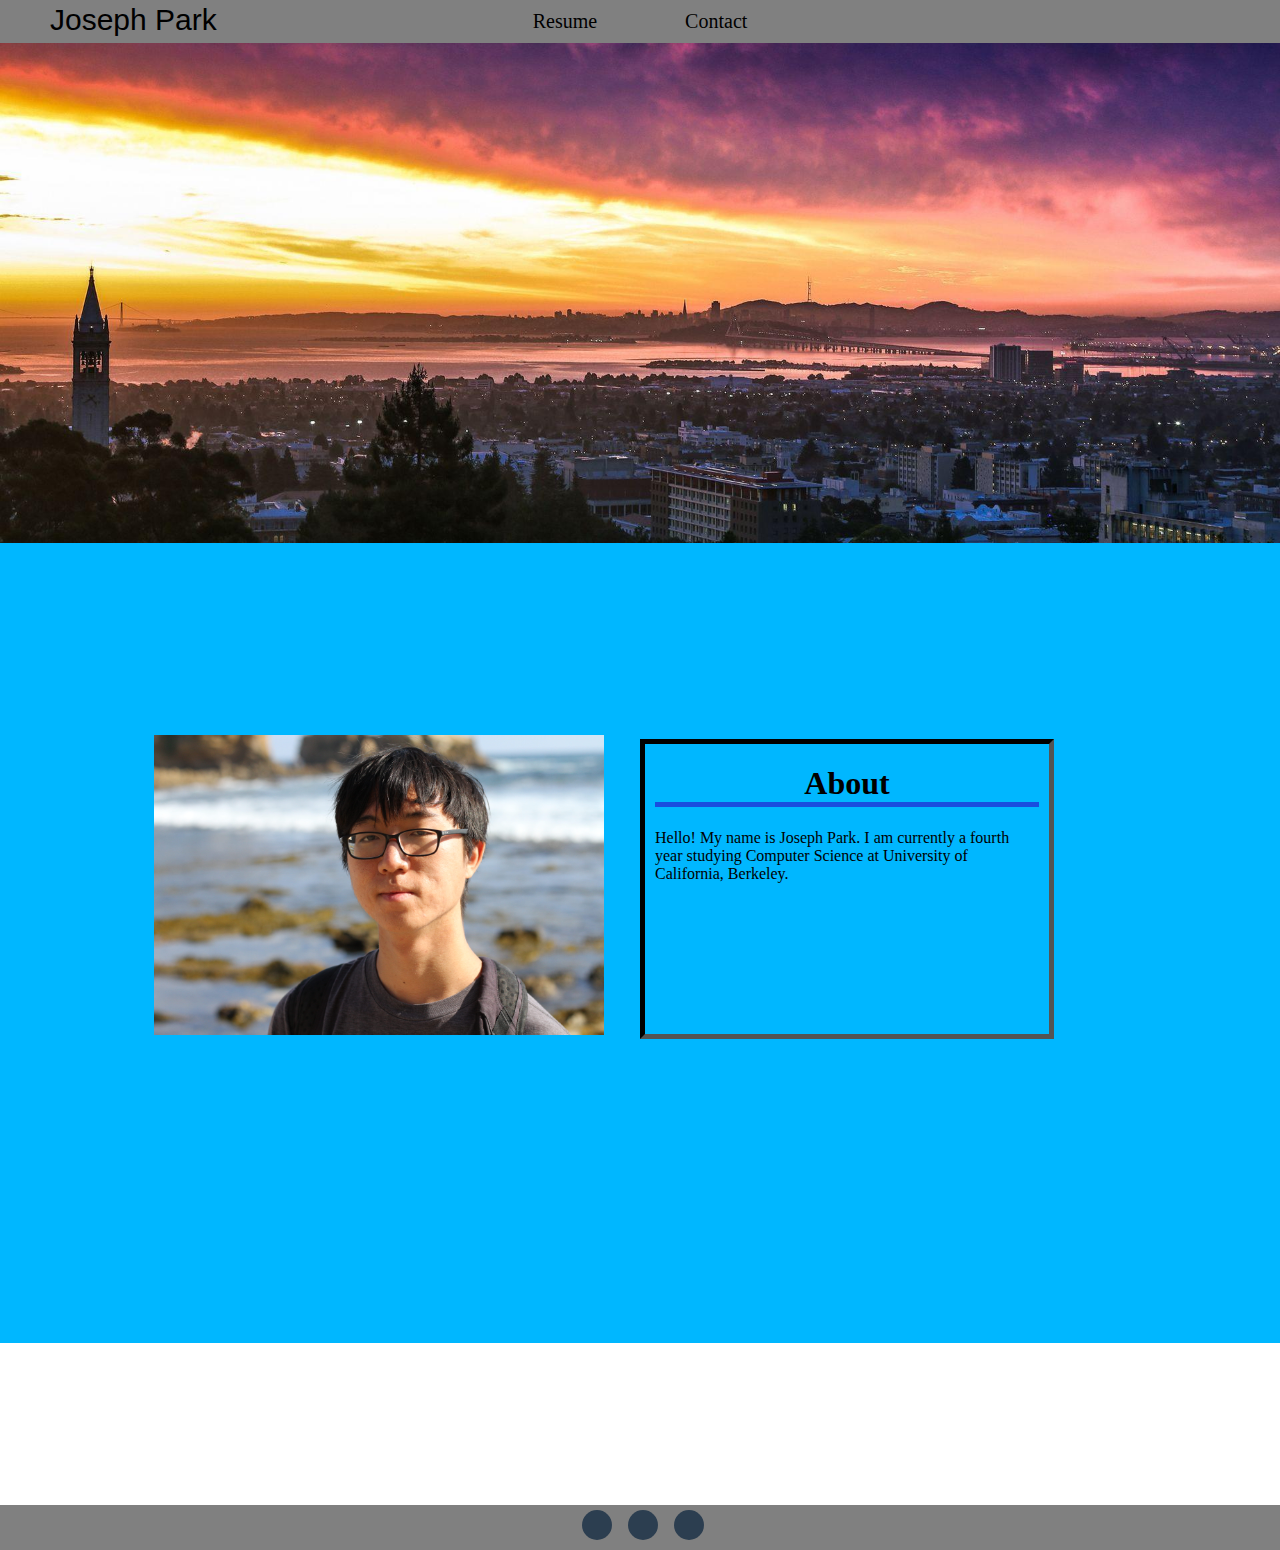
<file: index.html>
<!DOCTYPE html>
<html lang="en">
    <head>
        <title>Joseph Park</title>
        <link rel="stylesheet" href="styles.css">
        <link rel="stylesheet" href="https://use.fontawesome.com/releases/v5.8.2/css/all.css" integrity="sha384-oS3vJWv+0UjzBfQzYUhtDYW+Pj2yciDJxpsK1OYPAYjqT085Qq/1cq5FLXAZQ7Ay" crossorigin="anonymous">
        <style>
            .berkeley {
                background-image: url("ucberkeley.jpg");
                background-size: 100%;
                background-position: center;
                background-repeat: none;
                height: 500px;
            }

            section {  
                height: 800px;
            }

            .container {
                width: 300px;
                padding-top: 15%;
                padding-left: 12%; 
            }

            .container img {
                height: 400px;
                width: 450px;
                height: auto;
            }

            .aboutd {
                height: 35%;
                width: 30%;
                margin-top: -300px; 
                margin-left: 50%; 
                border-color: black;
                border-width: 5px;  
                border-style: inset; 
                padding: 10px;
                padding-top: 0px;
            }

            h1 {
                border-bottom: 5px solid rgb(25, 77, 223);
                text-align: center;           
            }

            footer {
                position: absolute;
                bottom: -600px;
            }

            /*Responsive Rules*/
            @media screen and (max-width: 1530px) {
                footer {
                    position: absolute;
                    bottom: -650px;
                }
            }

            @media screen and (max-width: 1450px) {
                footer {
                    position: absolute;
                    bottom: -650px;
                }
            }

            @media screen and (min-width: 1231px) {
                .aboutm {
                    display: none;
                }
            }

            @media screen and (max-width: 1230px) {
                .container {
                    padding-top: 5%;
                    margin-left: 20%;
                }

                .aboutm {
                    height: 35%;
                    width: 30%;
                    margin-top: 45px; 
                    margin-left: 35%;
                    background-color: rgb(0, 183, 255);
                    border-color: black;
                    border-width: 5px;  
                    border-style: inset; 
                    padding: 10px;
                }

                .aboutd {
                    display: none;
                }

                footer {
                    position: absolute;
                    bottom: -660px;
                }

            }

            @media screen and (max-width: 1000px) {
                .berkeley {
                    height: 400px;
                }
                footer {
                    position: absolute;
                    bottom: -550px;
                }
            }

            @media screen and (max-width: 920px) {
                .container {
                    margin-left: 15%;
                }
            }

            @media screen and (max-width: 660px) {
                .berkeley {
                    height: 300px;
                }
                footer {
                    position: absolute;
                    bottom: -450px;
                }
            }

            @media screen and (max-width: 690px) {
                .container {
                    margin-left: 0%;
                }
            }
        </style>
    </head>
    <body>
        <header>
            <nav>
                <div>
                    <a href="index.html" class="home">Joseph Park</a>
                </div>
                <ul class="desktop">
                    <li><a href="Joseph Park Resume.pdf">Resume</a></li>
                    <li><a href="contact.html">Contact</a></li>
                </ul>
                <ul class="mobile">
                    <li><a href="Joseph Park Resume.pdf">Resume</a></li>
                    <li><a href="contact.html">Contact</a></li>
                </ul>
            </nav>
            <div class="berkeley">
            </div>
        </header>
        <section>
            <div class="container">
                <img src="josephparkpicture.jpg" alt="Picture of Joseph Park">
            </div>
            <div class="aboutd">
                <h1>About</h1>
                <p>Hello! My name is Joseph Park. I am currently a fourth year studying Computer Science at University of California, Berkeley.</p> 
            </div>
            <div class="aboutm">
                <h1>About</h1>
                <p>Hello! My name is Joseph Park. I am currently a fourth year studying Computer Science at University of California, Berkeley.</p> 
            </div>
        </section>
        <footer>
            <div class="social">
                <a href="contact.html"><i class="fas fa-envelope"></i></a>
                <a href="https://www.linkedin.com/in/joseph-park-7452b8156/"><i class="fab fa-linkedin"></i></a>
                <a href="https://github.com/Josephpark27"><i class="fab fa-github-square"></i></a>
            </div>
        </footer>
    </body>
</html>
</file>
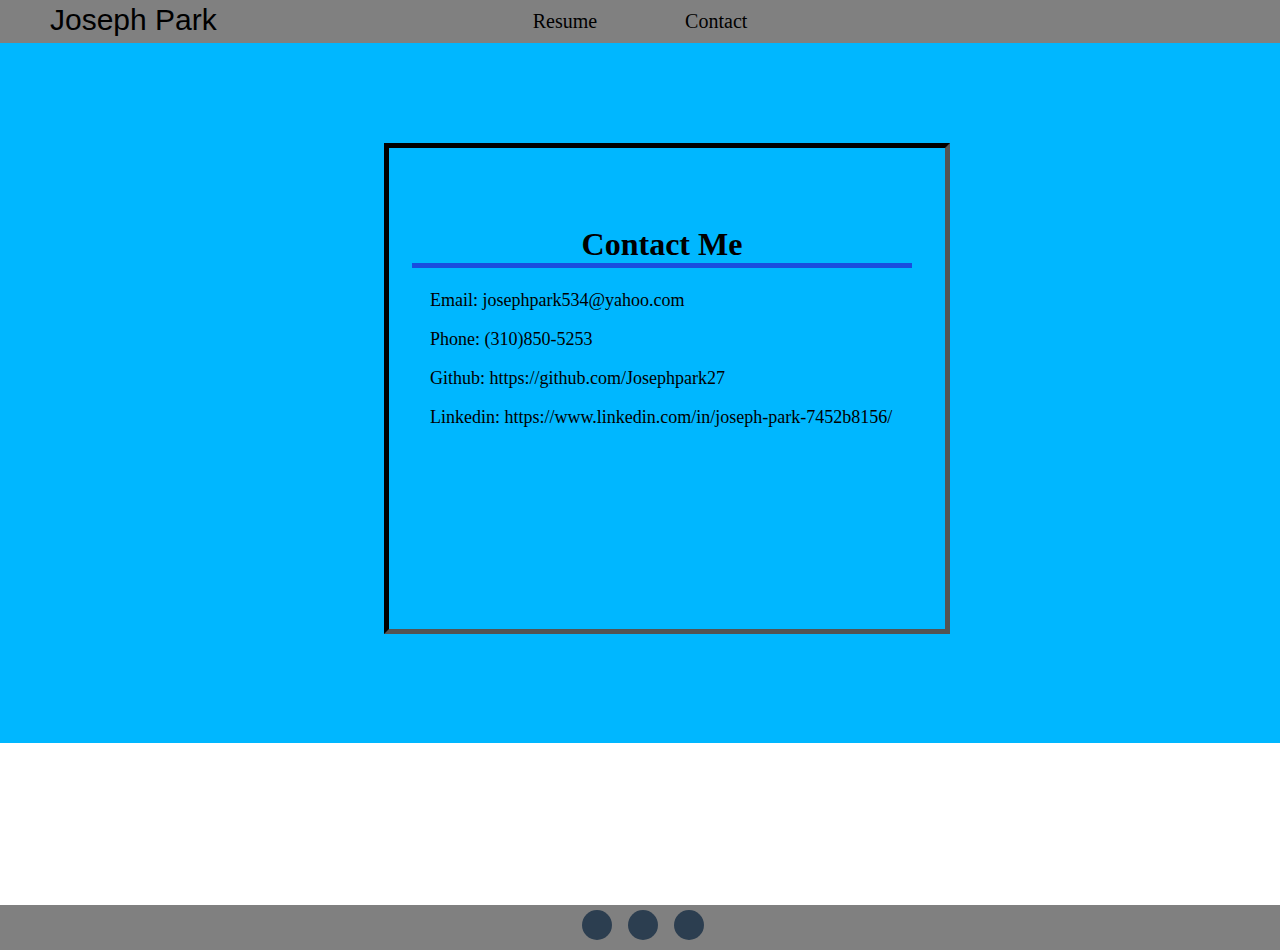
<file: contact.html>
<!DOCTYPE html>
<html lang="en">
    <head>
        <title>Joseph Park</title>
        <link rel="stylesheet" href="styles.css">
        <link rel="stylesheet" href="https://use.fontawesome.com/releases/v5.8.2/css/all.css" integrity="sha384-oS3vJWv+0UjzBfQzYUhtDYW+Pj2yciDJxpsK1OYPAYjqT085Qq/1cq5FLXAZQ7Ay" crossorigin="anonymous">
        <style>
            .about {
                border-color: black;
                border-width: 5px;  
                border-style: inset;
                position: absolute;
                margin-top: 100px; 
                margin-left: 30%;
                padding: 10%;
                height: 10%;
                width: 300px;
                word-wrap: break-word;
                align-content: center;
            }

            .about h1 {
                border-bottom: 5px solid rgb(25, 77, 223);
                text-align: center; 
                padding: 0px;
                margin-top: -45%;
                margin-left: -35%;
                width: 500px;
            }

            .about ul {  
                color: black;
                margin-left: -52%;
                padding-left: 23%; 
                width: 175%;
                font-size: 18px;
            }

            .about p {
                margin-bottom: 10px; 
            }

            @media screen and (max-width: 1530px) {
                footer {
                    bottom: -50px; 
                }
            }

            @media screen and (max-width: 1350px) {
                .about {
                    height: 25%;
                }

                .about h1 {
                    margin-top: -35%;
                }
            }

            @media screen and (max-width: 1050px) {
                .about {
                    margin-left: 25%;
                    align-content: center;
                }

                .about h1 {
                    margin-top: -25%;
                    margin-left: -50px; 
                    width: 400px;
                }

                .about ul {
                    margin-left: -45%;
                }

                .about p {
                    font-size: 16px;
                }
            }

            @media screen and (max-width: 730px) {
                .about {
                    margin-left: 15%;
                    height: 30%
                }

                .about h1 {
                    margin-top: -15%;
                    margin-left: -50px; 
                    width: 400px;
                }

                .about ul {
                    margin-left: -35%;
                }

                .about p {
                    font-size: 14px;
                }
            }

        </style>
    </head>
    <body>
        <header>
            <nav>
                <div>
                    <a href="index.html" class="home">Joseph Park</a>
                </div>
                <ul class="desktop">
                    <li><a href="Joseph Park Resume.pdf">Resume</a></li>
                    <li><a href="contact.html">Contact</a></li>
                </ul>
                <ul class="mobile">
                    <li><a href="Joseph Park Resume.pdf">Resume</a></li>
                    <li><a href="contact.html">Contact</a></li>
                </ul>
        </header>
        <section>
                <div class="about">
                    <h1>Contact Me</h1>
                    <ul>
                        <p>Email: josephpark534@yahoo.com</p>
                        <p>Phone: (310)850-5253</p>
                        <p>Github: https://github.com/Josephpark27</p>
                        <p>Linkedin: https://www.linkedin.com/in/joseph-park-7452b8156/</p>
                    </ul> 
                </div>
        </section>
        <footer>
            <div class="social">
                <a href="contact.html"><i class="fas fa-envelope"></i></a>
                <a href="https://www.linkedin.com/in/joseph-park-7452b8156/"><i class="fab fa-linkedin"></i></a>
                <a href="https://github.com/Josephpark27"><i class="fab fa-github-square"></i></a>
            </div>
        </footer>
    </body>
</html>
</file>
<file: styles.css>
body {
    margin: 0px;
    padding: 0px;
    height: 100%;
    width: 100%;
    overflow-x: hidden;
}


nav {
    background: gray;
    padding: 10px 0px;
    width: 100%;
    margin: 0px;
}

section {
    background-color: rgb(0, 183, 255);
    height: 700px;
}

nav a {
    color: black;
    font-size: 20px;    
    margin: 42px;
    text-decoration: none;
}

header .home {
    font-size: 30px;
    font-family: Impact, Haettenschweiler, 'Arial Narrow Bold', sans-serif;
    text-align: left;
    position: absolute;
    margin-top: -7px;
    margin-left: 50px;
}


header .desktop {
    margin: 0;
    padding: 0;
    list-style-type: none;
    text-align: center;
}

a:hover {
    text-decoration: none;
}

header li {
    display: inline-block;
}

footer {
    background: gray;
    padding: 20px;
    text-decoration: none;
    position: absolute;
    bottom: 0;
    margin-top:0px;
    width: 97.4%;
    height: 5px; 
}

footer .social {
    position: absolute;
    left: 50%;
    transform:translate(-50%,-50%);
}

footer .social a {
    background: #2c3e50;
    display: inline-flex;
    color: white;
    margin: 0 6px;
    border-radius: 50%;
    justify-content: center;
    align-content: center;
    align-items: center;
    height: 30px;
    transition: 0.4s;
    width: 30px;
}

footer .social a:hover {
    background: #22d9e6;
}

footer .social a i {
    transition: 0.4s all;
}

footer .social a:hover > i {
    transform: scale(1.4) rotate(25deg);
}

@media screen and (min-width: 651px) {
    header .mobile {
        display: none;
    }
}

/*Responsive*/
@media screen and (max-width: 650px) {
    header .mobile {
        margin: 0;
        padding: 0;
        list-style-type: none;
        text-align: right;
    }

    header .desktop {
        display: none;
    }
}
</file>
